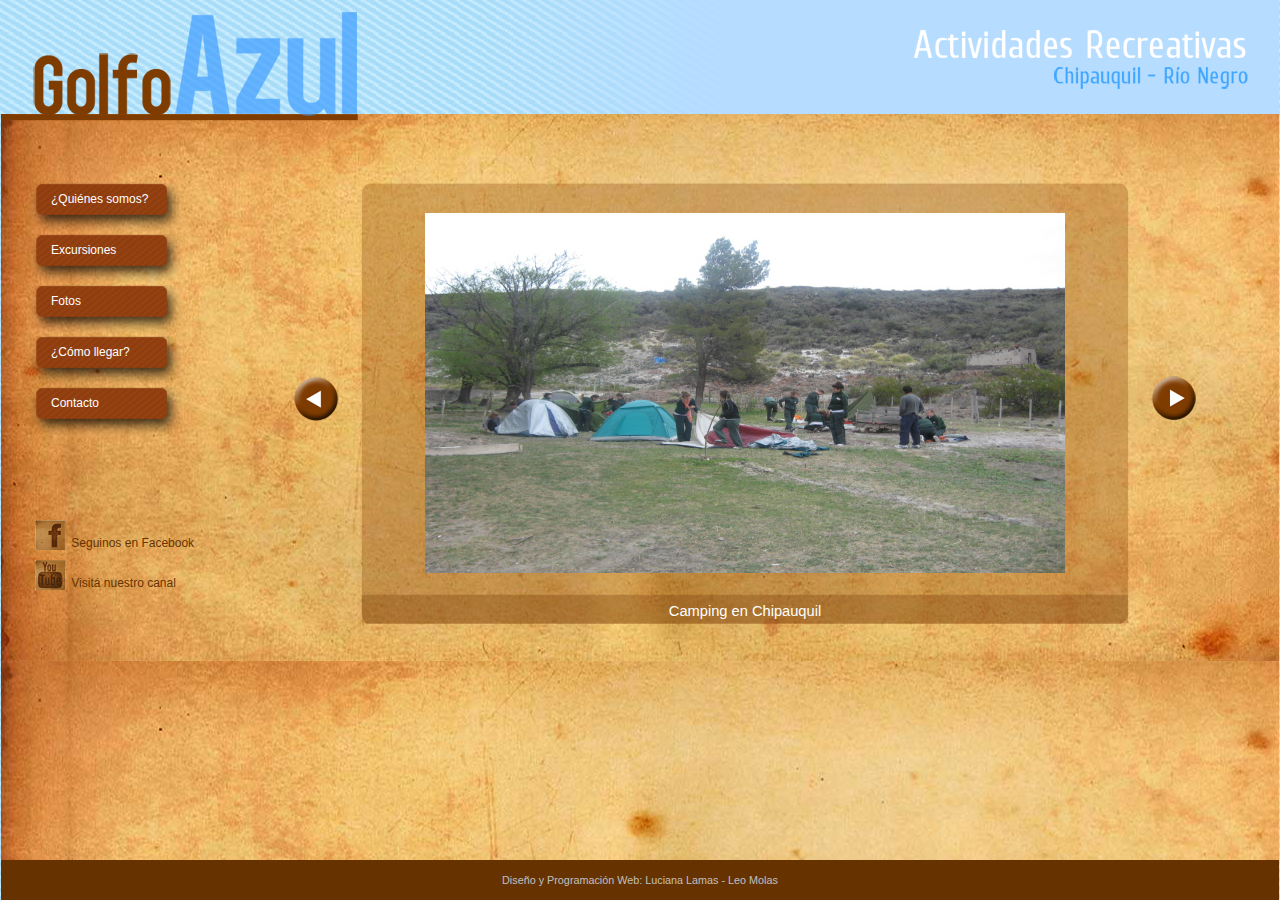
<file: golfoAzul/index.html>
<!DOCTYPE html PUBLIC "-//W3C//DTD XHTML 1.0 Strict//EN" "http://www.w3.org/TR/xhtml1/DTD/xhtml1-strict.dtd">


<html xmlns="http://www.w3.org/1999/xhtml" xml:lang="en" lang="en">
<head>
   <meta http-equiv="content-type" content="text/html;charset=utf-8" />
	<meta name="author" content="Leo Molas" />
	<title>Actividades Recreativas - Golfo Azul</title>
	<script type="text/javascript" src="js/jquery-1.7.1.min.js"></script>
	<script type="text/javascript" src="js/easySlider1.7.js"></script>
	<!--script type="text/javascript" src="js/detect.js"></script-->
	<link rel="stylesheet" type="text/css" href="css/reset.css" media="screen" />
	<link rel="stylesheet" type="text/css" href="css/style.css" media="screen" />
	<link rel="stylesheet" type="text/css" href="css/slider1024.css" media="screen" />
	<!--link rel="shortcut icon" href="favicon.ico" /-->
	<script type="text/javascript">
		$(document).ready(function(){
			$("#slider").easySlider({
				prevText: '<img id="boton-ant" alt="Sig" src="img/anterior2.png"/>',
				nextText: '<img id="boton-sig" alt="Sig" src="img/siguiente2.png"/>',
				auto: true,
				continuous: true,
				pause:4000,
				speed:1200
					
			});
			console.log($("#logo").width(true), $("#otroLogo").width(true), $("#header").width(true))
		  	if (($("#logo").outerWidth(true) + $("#otroLogo").outerWidth(true)) >= $("#header").outerWidth(true)){
				$("#otroLogo").css("display", "none");
			};
		});
		$(window).resize(function() {
			if ($("#otroLogo").css("visibility") == "hidden"){
				if (($("#logo").outerWidth(true) + $("#otroLogo").outerWidth(true)) < $("#header").outerWidth(true)){
					$("#otroLogo").css("visibility", "visible");
				};
			}
			else{
			  	if (($("#logo").outerWidth(true) + $("#otroLogo").outerWidth(true)) >= $("#header").outerWidth(true)){
					$("#otroLogo").css("visibility", "hidden");
				};
			};
		});

	</script>
</head>

<body>
	<div id="header">
		<a href="/">
			<img id="logo" src="img/logo.png"></img>
		</a>
		<div>

			
			<img id="otroLogo" src="img/actividades3.png"></img>
		</div>
	</div>
	<div id="center">
		<div id="incenter">
			<div id="inincenter">
				<div id="botonera">
					<div class="boton">
						<a href="#">
							¿Quiénes somos?
						</a>
					</div>
					<div class="boton">
						<a href="#">
							Excursiones
						</a>
					</div>
					<div class="boton">
						<a href="#">
							Fotos
						</a>
					</div>
					<div class="boton">
						<a href="#">
							¿Cómo llegar?
						</a>
					</div>
					<div class="boton">
						<a href="#hola">
							Contacto
						</a>
					</div>
					<div id="sociales">
						<div id="face">
							<a href="#">
								<img src="img/face.gif" alt="Facebook"/>
								Seguinos en Facebook
							</a>
						</div>
						<div id="youtube">
							<a href="#">
								<img src="img/youtube.gif" alt="YouTube"/>
								Visitá nuestro canal
							</a>
						</div>
					</div>
					<!--div id="pusher"></div-->

				</div>
				<div id="contenido">
					<div id="fotos">
						<div id="slider">
							<ul>
								<li>
									<img src="photos/1.jpg" alt="Camping en Chipauquil"/>
									<p>Camping en Chipauquil</p>
								</li>
								<li>
									<img src="photos/2.jpg" alt="Kayak por el Río Chubut"/>
									<p>Kayak por el Río Chubut</p>
								</li>
								<li><img src="photos/3.jpg" alt="Tirolesa"/></li>
								<li><img src="photos/4.jpg" alt="Rapel"/></li>
								<li><img src="photos/5.jpg" alt="Caballos en el campo"/></li>
								<li><img src="photos/6.jpg" alt="Cabalgatas"/></li>
							</ul>
						
						</div>
					</div>
				</div>
				<div class="clear"></div>
			</div>
			
			<div id="footer">
				<div>Diseño y Programación Web: Luciana Lamas - Leo Molas</div>
			</div>
		</div>


	</div>



</body>
</html>
</file>
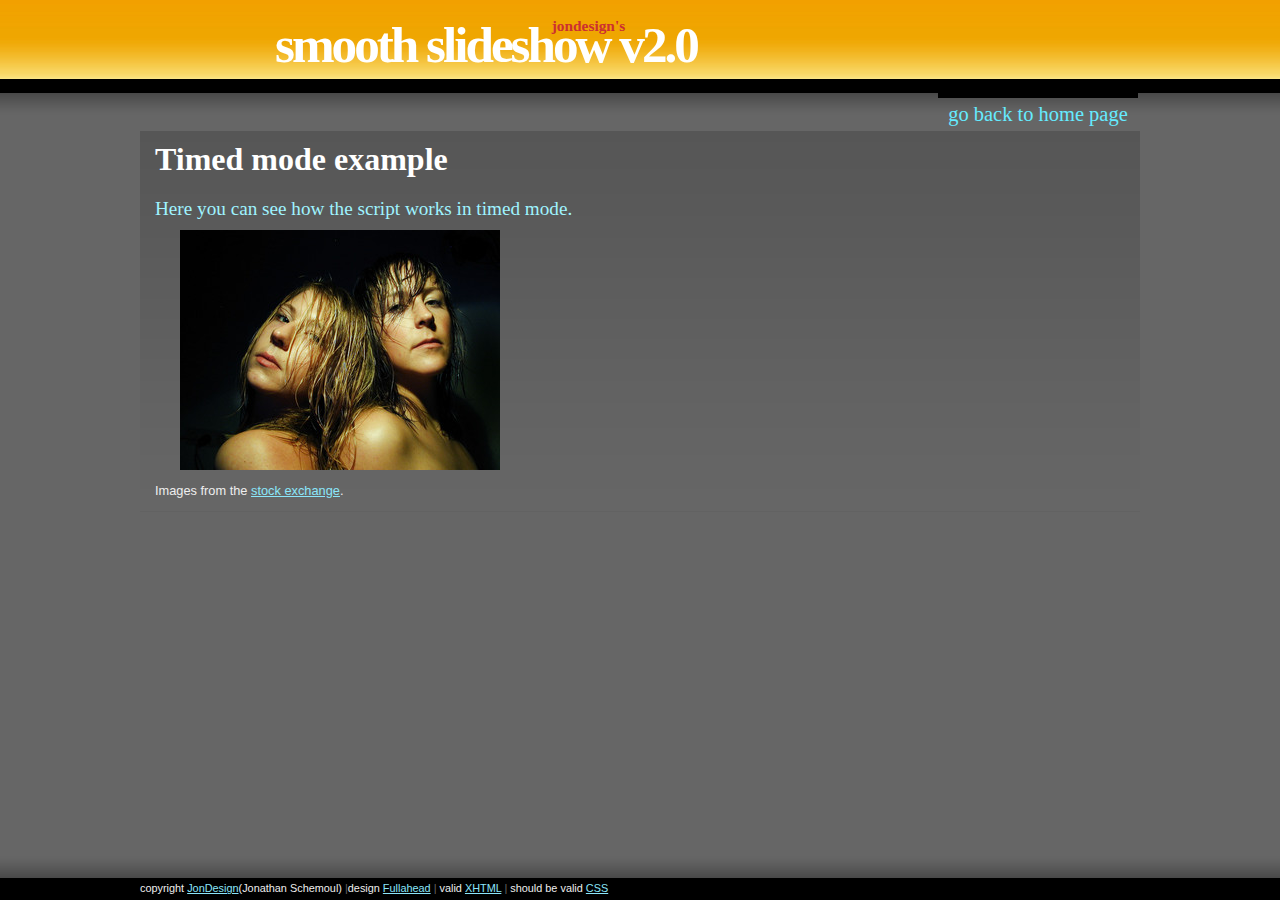
<file: golfoAzul/SmoothSlideshow-2.1-mootools/.timed.html>
<!DOCTYPE html PUBLIC "-//W3C//DTD XHTML 1.0 Strict//EN"
    "http://www.w3.org/TR/xhtml1/DTD/xhtml1-strict.dtd">
<html xmlns="http://www.w3.org/1999/xhtml" xml:lang="en" lang="en-AU">
    <head>
        <meta name="generator" content="HTML Tidy for Linux/x86 (vers 1 July 2005), see www.w3.org" />
        <!-- ____________________________________________________________ | | | DESIGN + Pat Heard { http://fullahead.org } | | DATE + 2006.03.19 | | COPYRIGHT + Free use if this notice is left in place | |____________________________________________________________|
____________________________________________________________
| |
|SCRIPT AND CONTENT + Jonathan Schemoul http://jondesign.net |
| DATE + 2006.10.08 |
| COPYRIGHT + Free to use under GPL |
|____________________________________________________________|
-->
        <title>
            JonDesign's Smooth SlideShow - Timed Mode
        </title>
        <meta http-equiv="content-type" content="application/xhtml+xml; charset=UTF-8" />
        <meta name="author" content="jondesign.net" />
        <meta name="keywords" content="javascript, slideshow, ajax, web2.0, showcase, crossfade, cross-fade, image, show" />
        <meta name="description" content="A free javascript cross-fading slideshow and image showcase library" />
        <meta name="robots" content="index, follow, noarchive" />
        <meta name="googlebot" content="noarchive" />
        <link rel="stylesheet" type="text/css" href="css/html.css" media="screen, projection, tv" />
        <link rel="stylesheet" type="text/css" href="css/layout.css" media="screen, projection, tv" />
        <link rel="stylesheet" type="text/css" href="css/print.css" media="print" />
        <script src="scripts/mootools.release.83.js" type="text/javascript"></script>
        <script src="scripts/timed.slideshow.js" type="text/javascript"></script>
        <link rel="stylesheet" href="css/jd.slideshow.css" type="text/css" media="screen" />
    </head>
    <body>
        <!-- CONTENT: Holds all site content except for the footer. This is what causes the footer to stick to the bottom -->
        <div id="content">
            <!-- HEADER: Holds title, subtitle and header images -->
            <div id="header">
                <div id="title">
                    <h1>
                        Smooth Slideshow v2.0
                    </h1>
                    <h2>
                        <a href="http://www.jondesign.net">Jondesign's</a>
                    </h2>
                </div>
            </div><!-- MAIN MENU: Top horizontal menu of the site. Use class="here" to turn the current page tab on -->
            <div id="mainMenu">
                <ul class="floatRight">
                    <li>
                        <a title="Home Page" href="index.html" class="here">Go back to home page</a>
                    </li>
                </ul>
            </div>
            <div id="page">
                <!-- 25 percent width column, aligned to the left -->
                <div class="width100 floatRight">
                    <div class="gradient">
                        <a name="what" id="what"></a>
                        <h1>
                            Timed mode example
                        </h1>
                        <h2>
                            Here you can see how the script works in timed mode.
                        </h2>
                        <div class="timedSlideshow jdSlideshow" id="mySlideshow"></div>
                        <script type="text/javascript">
								countArticle = 0;
								var mySlideData = new Array();
								mySlideData[countArticle++] = new Array(
								'images/test/1.jpg',
								'#',
								'Item 1 Title',
								'Item 1 Description'
								);
								mySlideData[countArticle++] = new Array(
								'images/test/2.jpg',
								'#',
								'Item 2 Title',
								'Item 2 Description'
								);
								mySlideData[countArticle++] = new Array(
								'images/test/3-cropped.jpg',
								'#',
								'Item 3 Title',
								'Item 3 Description'
								);
								mySlideData[countArticle++] = new Array(
								'images/test/4.jpg',
								'#',
								'Item 4 Title',
								'Item 4 Description'
								);
								</script>
								<script type="text/javascript">
								function startSlideshow() {
								var slideshow = new timedSlideShow($('mySlideshow'), mySlideData);
								}

								addLoadEvent(startSlideshow);
								</script>
								<p>Images from the <a href="http://sxc.hu">stock exchange</a>.</p>
                    </div>
                </div>
            </div>
        </div><!-- FOOTER: Site footer for links, copyright, etc. -->
        <div id="footer">
            <div id="width">
                <span class="floatLeft">copyright <a href="http://www.jondesign.net">JonDesign</a></span> <span class="floatLeft">(Jonathan Schemoul) <span class=
                "grey">|</span></span> <span class="floatLeft">design <a href="http://fullahead.org" title="Goto Fullahead">Fullahead</a> <span class="grey">|</span> valid
                <a href="http://validator.w3.org/check?uri=referer" title="Validate XHTML">XHTML</a> <span class="grey">|</span> should be valid <a href=
                "http://jigsaw.w3.org/css-validator" title="Validate CSS">CSS</a></span>
            </div>
        </div>
    </body>
</html>
</file>
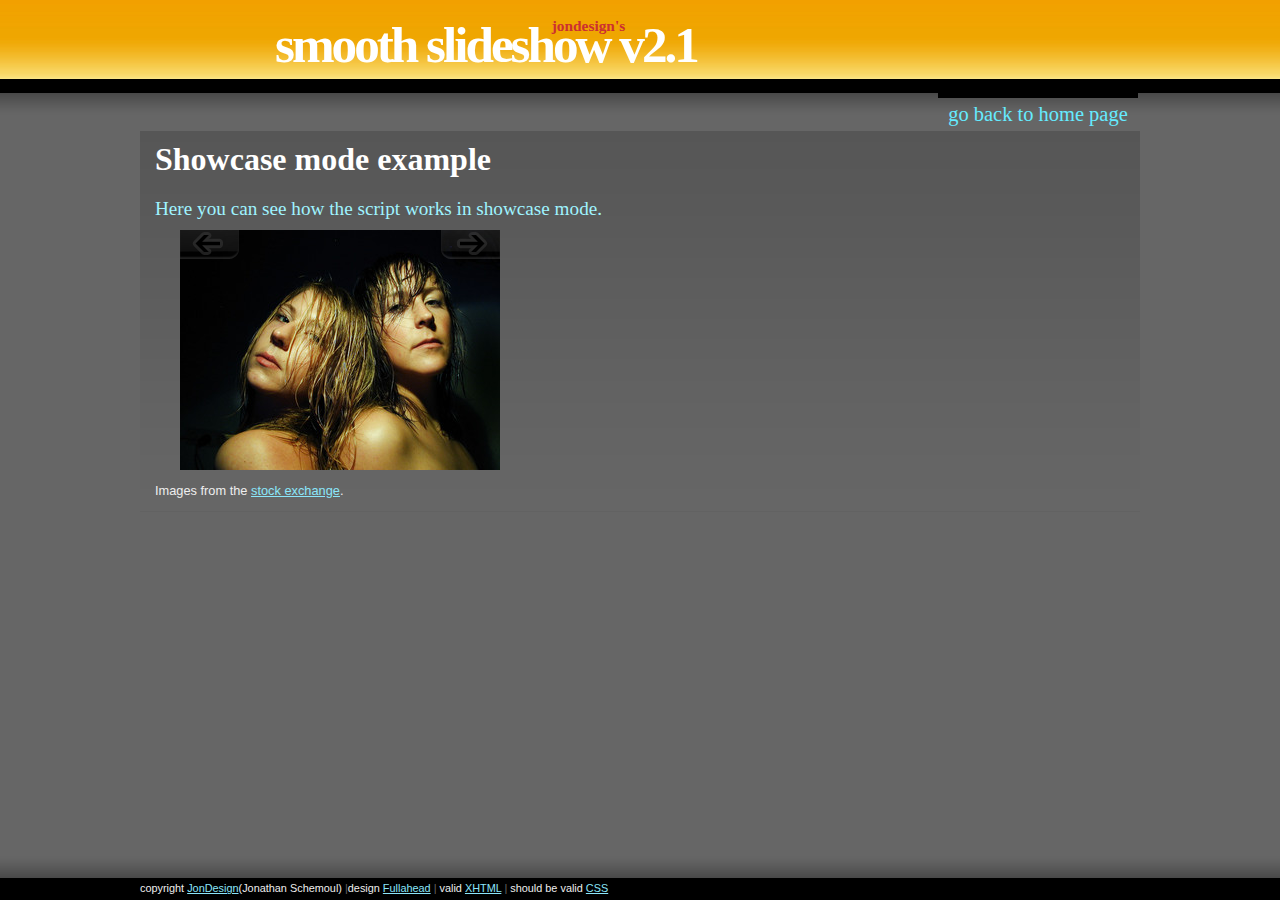
<file: golfoAzul/SmoothSlideshow-2.1-mootools/showcase.html>
<!DOCTYPE html PUBLIC "-//W3C//DTD XHTML 1.0 Strict//EN"
    "http://www.w3.org/TR/xhtml1/DTD/xhtml1-strict.dtd">
<html xmlns="http://www.w3.org/1999/xhtml" xml:lang="en" lang="en-AU">
    <head>
        <meta name="generator" content="HTML Tidy for Linux/x86 (vers 1 July 2005), see www.w3.org" />
        <!-- ____________________________________________________________ | | | DESIGN + Pat Heard { http://fullahead.org } | | DATE + 2006.03.19 | | COPYRIGHT + Free use if this notice is left in place | |____________________________________________________________|
____________________________________________________________
| |
|SCRIPT AND CONTENT + Jonathan Schemoul http://jondesign.net |
| DATE + 2006.10.08 |
| COPYRIGHT + Free to use under GPL |
|____________________________________________________________|
-->
        <title>
            JonDesign's Smooth SlideShow - Showcase Mode
        </title>
        <meta http-equiv="content-type" content="application/xhtml+xml; charset=UTF-8" />
        <meta name="author" content="jondesign.net" />
        <meta name="keywords" content="javascript, slideshow, ajax, web2.0, showcase, crossfade, cross-fade, image, show" />
        <meta name="description" content="A free javascript cross-fading slideshow and image showcase library" />
        <meta name="robots" content="index, follow, noarchive" />
        <meta name="googlebot" content="noarchive" />
        <link rel="stylesheet" type="text/css" href="css/html.css" media="screen, projection, tv" />
        <link rel="stylesheet" type="text/css" href="css/layout.css" media="screen, projection, tv" />
        <link rel="stylesheet" type="text/css" href="css/print.css" media="print" />
        <script src="scripts/mootools.release.83.js" type="text/javascript"></script>
        <script src="scripts/showcase.slideshow.js" type="text/javascript"></script>
        <link rel="stylesheet" href="css/jd.slideshow.css" type="text/css" media="screen" />
    </head>
    <body>
        <!-- CONTENT: Holds all site content except for the footer. This is what causes the footer to stick to the bottom -->
        <div id="content">
            <!-- HEADER: Holds title, subtitle and header images -->
            <div id="header">
                <div id="title">
                    <h1>
                        Smooth Slideshow v2.1
                    </h1>
                    <h2>
                        <a href="http://www.jondesign.net">Jondesign's</a>
                    </h2>
                </div>
            </div><!-- MAIN MENU: Top horizontal menu of the site. Use class="here" to turn the current page tab on -->
            <div id="mainMenu">
                <ul class="floatRight">
                    <li>
                        <a title="Home Page" href="index.html" class="here">Go back to home page</a>
                    </li>
                </ul>
            </div>
            <div id="page">
                <!-- 25 percent width column, aligned to the left -->
                <div class="width100 floatRight">
                    <div class="gradient">
                        <a name="what" id="what"></a>
                        <h1>
                            Showcase mode example
                        </h1>
                        <h2>
                            Here you can see how the script works in showcase mode.
                        </h2>
                        <div class="timedSlideshow jdSlideshow" id="mySlideshow"></div>
                        <script type="text/javascript">
                        		countArticle = 0;
								var mySlideData = new Array();
								mySlideData[countArticle++] = new Array(
								'images/test/1.jpg',
								'#',
								'Item 1 Title',
								'Item 1 Description'
								);
								mySlideData[countArticle++] = new Array(
								'images/test/2.jpg',
								'#',
								'Item 2 Title',
								'Item 2 Description'
								);
								mySlideData[countArticle++] = new Array(
								'images/test/3-cropped.jpg',
								'#',
								'Item 3 Title',
								'Item 3 Description'
								);
								mySlideData[countArticle++] = new Array(
								'images/test/4.jpg',
								'#',
								'Item 4 Title',
								'Item 4 Description'
								);
								</script>
								<script type="text/javascript">
								function startSlideshow() {
								var slideshow = new showcaseSlideShow($('mySlideshow'), mySlideData);
								}

								addLoadEvent(startSlideshow);
								</script>
								<p>Images from the <a href="http://sxc.hu">stock exchange</a>.</p>
                    </div>
                </div>
            </div>
        </div><!-- FOOTER: Site footer for links, copyright, etc. -->
        <div id="footer">
            <div id="width">
                <span class="floatLeft">copyright <a href="http://www.jondesign.net">JonDesign</a></span> <span class="floatLeft">(Jonathan Schemoul) <span class=
                "grey">|</span></span> <span class="floatLeft">design <a href="http://fullahead.org" title="Goto Fullahead">Fullahead</a> <span class="grey">|</span> valid
                <a href="http://validator.w3.org/check?uri=referer" title="Validate XHTML">XHTML</a> <span class="grey">|</span> should be valid <a href=
                "http://jigsaw.w3.org/css-validator" title="Validate CSS">CSS</a></span>
            </div>
        </div>
    </body>
</html>
</file>
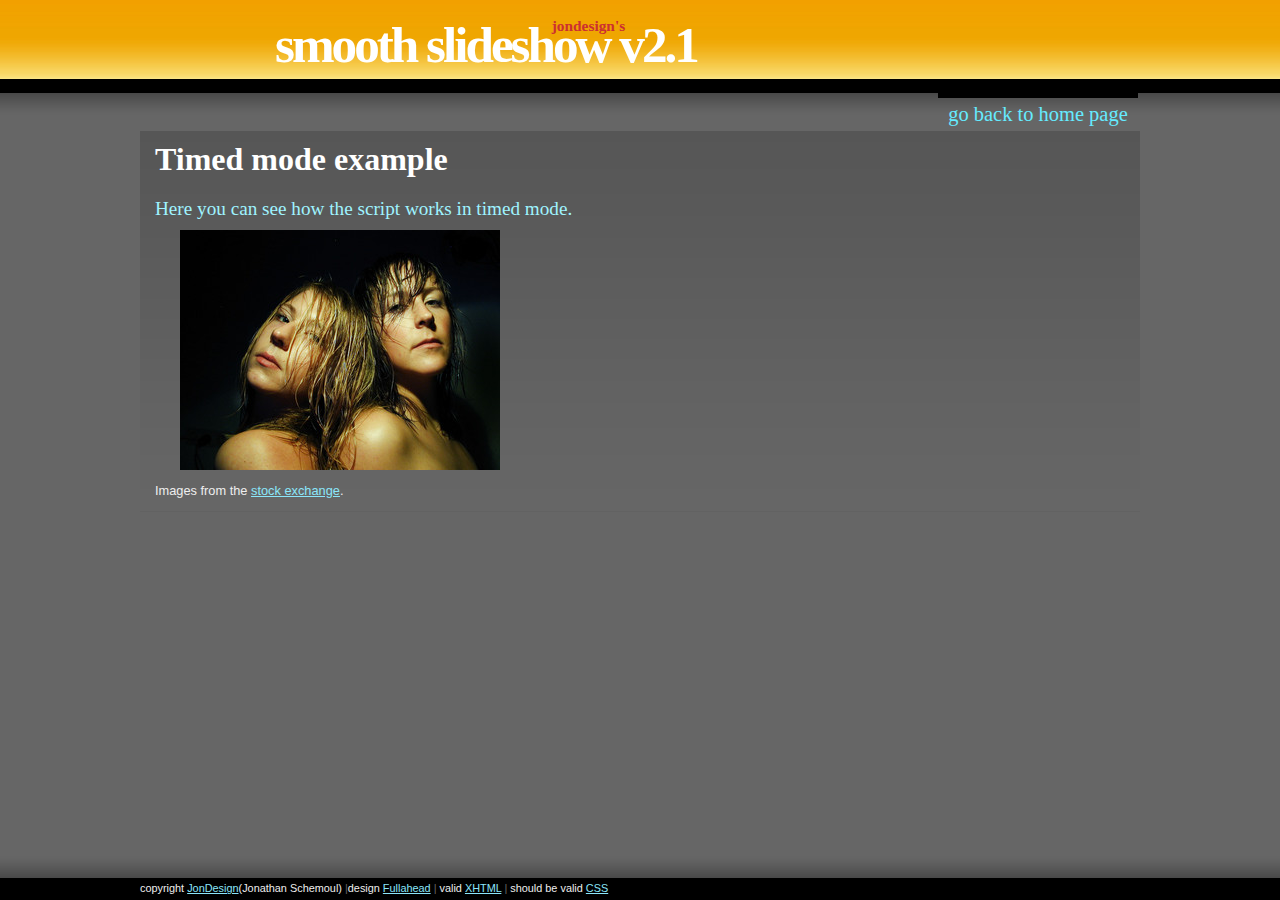
<file: golfoAzul/SmoothSlideshow-2.1-mootools/timed.html>
<!DOCTYPE html PUBLIC "-//W3C//DTD XHTML 1.0 Strict//EN"
    "http://www.w3.org/TR/xhtml1/DTD/xhtml1-strict.dtd">
<html xmlns="http://www.w3.org/1999/xhtml" xml:lang="en" lang="en-AU">
    <head>
        <meta name="generator" content="HTML Tidy for Linux/x86 (vers 1 July 2005), see www.w3.org" />
        <!-- ____________________________________________________________ | | | DESIGN + Pat Heard { http://fullahead.org } | | DATE + 2006.03.19 | | COPYRIGHT + Free use if this notice is left in place | |____________________________________________________________|
____________________________________________________________
| |
|SCRIPT AND CONTENT + Jonathan Schemoul http://jondesign.net |
| DATE + 2006.10.08 |
| COPYRIGHT + Free to use under GPL |
|____________________________________________________________|
-->
        <title>
            JonDesign's Smooth SlideShow - Timed Mode
        </title>
        <meta http-equiv="content-type" content="application/xhtml+xml; charset=UTF-8" />
        <meta name="author" content="jondesign.net" />
        <meta name="keywords" content="javascript, slideshow, ajax, web2.0, showcase, crossfade, cross-fade, image, show" />
        <meta name="description" content="A free javascript cross-fading slideshow and image showcase library" />
        <meta name="robots" content="index, follow, noarchive" />
        <meta name="googlebot" content="noarchive" />
        <link rel="stylesheet" type="text/css" href="css/html.css" media="screen, projection, tv" />
        <link rel="stylesheet" type="text/css" href="css/layout.css" media="screen, projection, tv" />
        <link rel="stylesheet" type="text/css" href="css/print.css" media="print" />
        <script src="scripts/mootools.release.83.js" type="text/javascript"></script>
        <script src="scripts/timed.slideshow.js" type="text/javascript"></script>
        <link rel="stylesheet" href="css/jd.slideshow.css" type="text/css" media="screen" />
    </head>
    <body>
        <!-- CONTENT: Holds all site content except for the footer. This is what causes the footer to stick to the bottom -->
        <div id="content">
            <!-- HEADER: Holds title, subtitle and header images -->
            <div id="header">
                <div id="title">
                    <h1>
                        Smooth Slideshow v2.1
                    </h1>
                    <h2>
                        <a href="http://www.jondesign.net">Jondesign's</a>
                    </h2>
                </div>
            </div><!-- MAIN MENU: Top horizontal menu of the site. Use class="here" to turn the current page tab on -->
            <div id="mainMenu">
                <ul class="floatRight">
                    <li>
                        <a title="Home Page" href="index.html" class="here">Go back to home page</a>
                    </li>
                </ul>
            </div>
            <div id="page">
                <!-- 25 percent width column, aligned to the left -->
                <div class="width100 floatRight">
                    <div class="gradient">
                        <a name="what" id="what"></a>
                        <h1>
                            Timed mode example
                        </h1>
                        <h2>
                            Here you can see how the script works in timed mode.
                        </h2>
                        <div class="timedSlideshow jdSlideshow" id="mySlideshow"></div>
                        <script type="text/javascript">
								countArticle = 0;
								var mySlideData = new Array();
								mySlideData[countArticle++] = new Array(
								'images/test/1.jpg',
								'#',
								'Item 1 Title',
								'Item 1 Description'
								);
								mySlideData[countArticle++] = new Array(
								'images/test/2.jpg',
								'#',
								'Item 2 Title',
								'Item 2 Description'
								);
								mySlideData[countArticle++] = new Array(
								'images/test/3-cropped.jpg',
								'#',
								'Item 3 Title',
								'Item 3 Description'
								);
								mySlideData[countArticle++] = new Array(
								'images/test/4.jpg',
								'#',
								'Item 4 Title',
								'Item 4 Description'
								);
								</script>
								<script type="text/javascript">
								function startSlideshow() {
								var slideshow = new timedSlideShow($('mySlideshow'), mySlideData);
								}

								addLoadEvent(startSlideshow);
								</script>
								<p>Images from the <a href="http://sxc.hu">stock exchange</a>.</p>
                    </div>
                </div>
            </div>
        </div><!-- FOOTER: Site footer for links, copyright, etc. -->
        <div id="footer">
            <div id="width">
                <span class="floatLeft">copyright <a href="http://www.jondesign.net">JonDesign</a></span> <span class="floatLeft">(Jonathan Schemoul) <span class=
                "grey">|</span></span> <span class="floatLeft">design <a href="http://fullahead.org" title="Goto Fullahead">Fullahead</a> <span class="grey">|</span> valid
                <a href="http://validator.w3.org/check?uri=referer" title="Validate XHTML">XHTML</a> <span class="grey">|</span> should be valid <a href=
                "http://jigsaw.w3.org/css-validator" title="Validate CSS">CSS</a></span>
            </div>
        </div>
    </body>
</html>
</file>
<file: golfoAzul/css/style.css>
html,body {
    height:100%;
    color:#663300;
}

body {
	margin: 0px auto;

	font-family: Arial, sans-serif;
	background-position: right;
	
		
	min-height:100%;
	height: auto !important;
	position:relative;
	
	max-width:1278px;
 	background: url(img/fondo.gif) fixed; 
 	
}


#main{

	/*height:553px;*/
	background: url(img/degrade2.png);

}



#header{
	height:114px;	
	z-index: 1;
	overflow-y: visible;
	position: absolute;
	top:0;
	width:100%;
	max-width:1278px;
 	background: url(img/fondo.gif); 
 	background-repeat: repeat; 
 	background-attachment: fixed;
 	
	
}

#header div{
	background: url(img/degrade2.png); 
 	background-repeat: repeat-y;
 	background-position:right;
	height:114px;	
	width:100%;
	max-width:1278px;
}

* html body{
	overflow:hidden;
} 

@media screen{
  body>div#header{
   position: fixed;
  }
 }
 
* html div#center{
	height:100%;
	overflow:auto;
}

#center{
	/*background: url(img/fondo2.jpg);*/
	bottom:0;
	background-repeat: repeat-y;
	top:108px;
	position:absolute;
	min-width:100%;
	max-width:1278px;
	/*overflow-x: auto;*/
	/*height: auto !important;*/
	
	/*height:100%;*/
	/*overflow:auto;*/
	
}

#incenter{
	position:relative;
	/*bottom:0;*/
	min-height:100%;
	background: url(img/fondo2.jpg);
	background-repeat: repeat-y;
}

#inincenter{
	overflow: hidden;
	min-height: 650px;
}

#pusher{
	height:170px;
}

#logo{
	float:left;
	margin-top:12px;
	z-index: 2;
	overflow: visible;
	/*position:fixed;*/
}

#logoPusher{
	visibility: hidden;
	display:none
}

#otroLogo{
	float:right;
	margin: 30px 31px 10px 10px;
}

#botonera{
	
	padding: 75px 8px 8px 15px;
	position:absolute;
	top:0;
	bottom:0;
}

.boton{
	background:url(img/boton2.png) no-repeat;
	
	width: 140px;
	
	margin-left:12px;
	padding: 0px 12px 19px 8px;
	
}

.boton:hover{
	background-image:url(img/seleccionado.png);
}

.boton a{
	display:block;
	color:#FFFFFF;
	padding: 10px 0px 10px 15px;
	font-size: 12px;
}

#sociales{
	margin: 82px 0 60px 14px;
}

#sociales div{
	margin:10px 0 0 5px;
}

#sociales div a img{
	margin-right:3px;
	vertical-align: text-bottom;
}


#contenido{
	margin-top:75px;
	overflow:hidden;
	margin-left:210px;
	margin-bottom:60px;
}

.clear{
	clear: both;
	height:1px;
    overflow:hidden;
}

#footer{
	height:40px;
	background-color:#663300;
	width:100%;
	max-width:1278px;
	position:absolute;
	bottom:0;
	color:#c0c0c0;
	
}

#footer div{
	height: 100%;
	text-align:center;
	font-size:90%;
	width:100%;
	line-height: 40px;
}

#texto{
	margin: 0 auto;
	max-width:750px;
}

a{
	color: #663300;
	text-decoration: none;
}

p{
	font-size: 11pt;
	line-height: 12.5pt;
	text-align: justify;
}

h1,h2,h3{
	margin:40px 0 10px;
}

h1{
	font-size: 20pt;
}

h2{
	font-size: 16pt;
}

h3{
	font-size: 14pt;
}

#first{
	margin-top: 0;
}
</file>
<file: golfoAzul/css/slider1024.css>
#fotos{
	position:relative;
	margin: 0 auto;
	width: 768px;
	height: 441px;
	background-image: url(img/fondo-fotos.png);
	background-repeat: no-repeat;
}

#boton-sig{
	
}

#boton-ant{
	
}

#slider{
	margin: 0 auto;
}

#slider ul, #slider li{
	margin:0;
	padding:0;
	list-style:none;
	}
#slider, #slider li{ 
	width:640px;
	height:480px;
	overflow:hidden; 
	
}

#slider li img{
	height: 360px;
	width: 640px;
	margin-top: 30px;
	overflow:hidden;
		
}

#fotos span{
	position:absolute;
	top:193px;
}
	 
span#prevBtn{
	right:790px;
}
span#nextBtn{
	left:790px;
}

#slider li p{
	 bottom: 8px;
	 margin-top: 28px;
	 text-align: center;
	 width:100%;
	 left:0;
	 color:#FFFFFF;
}

.hasFloats { 
	_height: 1%; 
}

.hasFloats:after { 
	content: "."; 
	visibility: hidden; 
	display: block; 
	clear: both; 
	height: 0; 
	font-size: 0; 
}
</file>
<file: golfoAzul/SmoothSlideshow-2.1-mootools/css/html.css>
/* Generated by CaScadeS, a stylesheet editor for Mozilla Composer */

  html { height: 100%;
    }

  body { margin: 0pt;
    padding: 0pt;
    background: rgb(102, 102, 102) url(../images/bg/header.jpg) repeat-x scroll left -100px;
    height: 100%;
    text-align: center;
    font-family: "trebuchet ms",verdana,arial,sans-serif;
    font-style: normal;
    font-variant: normal;
    font-weight: 400;
    font-size: 0.8em;
    font-size-adjust: none;
    font-stretch: normal;
    line-height: 170%;
    -moz-background-clip: initial;
    -moz-background-origin: initial;
    -moz-background-inline-policy: initial;
    color: rgb(238, 238, 238);
    }

  h1 { clear: both;
    font-family: "trebuchet ms",serif;
    font-style: normal;
    font-variant: normal;
    font-weight: 700;
    font-size: 2.5em;
    line-height: normal;
    font-size-adjust: none;
    font-stretch: normal;
    color: rgb(255, 255, 255);
    }

  h2 { font-family: "trebuchet ms",serif;
    font-style: normal;
    font-variant: normal;
    font-weight: 400;
    font-size: 1.5em;
    line-height: normal;
    font-size-adjust: none;
    font-stretch: normal;
    color: rgb(159, 243, 255);
    }

  h2 a { color: rgb(41, 227, 255);
    }

  h2 a:hover { color: rgb(255, 255, 255);
    }

  h3 { font-family: "trebuchet ms",serif;
    font-style: normal;
    font-variant: normal;
    font-weight: 400;
    font-size: 1.3em;
    line-height: normal;
    font-size-adjust: none;
    font-stretch: normal;
    color: rgb(248, 215, 102);
    }

  h4 { font-family: "trebuchet ms",serif;
    font-style: normal;
    font-variant: normal;
    font-weight: 700;
    font-size: 1.2em;
    line-height: normal;
    font-size-adjust: none;
    font-stretch: normal;
    color: rgb(243, 159, 1);
    }

  h5 { font-family: "trebuchet ms",serif;
    font-style: normal;
    font-variant: normal;
    font-weight: 700;
    font-size: 1.1em;
    line-height: normal;
    font-size-adjust: none;
    font-stretch: normal;
    color: rgb(241, 116, 0);
    }

  h6 { font-family: "trebuchet ms",serif;
    font-style: normal;
    font-variant: normal;
    font-weight: 700;
    font-size: 1em;
    line-height: normal;
    font-size-adjust: none;
    font-stretch: normal;
    color: rgb(255, 75, 51);
    }

  h1, h2, h3, h4, h5, h6, p, dl { margin: 0pt;
    padding: 10px 15px;
    }

  .leftColumn h1, .leftColumn h2, .leftColumn h3, .leftColumn h4, .leftColumn h5, .leftColumn h6, .leftColumn p, .leftColumn dl { padding-left: 0pt;
    }

  a { color: rgb(139, 230, 250);
    }

  a:hover { color: rgb(255, 255, 255);
    }

  b { color: rgb(255, 255, 255);
    }

  ol, ul { margin: 10px 30px;
    padding: 0pt 30px;
    }

  ol { color: rgb(255, 204, 0);
    }

  ol span { color: rgb(238, 238, 238);
    }

  ul { list-style-image: url(../images/bg/bullet.gif);
    }

  del { color: rgb(170, 170, 170);
    }

  code, span.code { margin: 10px 15px;
    padding: 10px;
    background: rgb(68, 68, 68) none repeat scroll 0%;
    display: block;
    overflow: auto;
    font-family: courier,monospace;
    font-style: normal;
    font-variant: normal;
    font-weight: 400;
    font-size: 0.7em;
    font-size-adjust: none;
    font-stretch: normal;
    line-height: 120%;
    -moz-background-clip: initial;
    -moz-background-origin: initial;
    -moz-background-inline-policy: initial;
    }

  .leftColumn code { margin-left: 0pt;
    }

  acronym { border-bottom: 1px solid rgb(119, 119, 119);
    cursor: help;
    }

  dt { font-weight: bold;
    color: rgb(255, 179, 35);
    }

  dd { margin-left: 0pt;
    padding-left: 45px;
    }

  label { display: block;
    }

  input, textarea, select { border: 1px solid rgb(68, 68, 68);
    padding: 2px;
    background: rgb(238, 238, 238) none repeat scroll 0%;
    font-family: verdana,sans-serif;
    font-style: normal;
    font-variant: normal;
    font-weight: 400;
    font-size: 1em;
    line-height: normal;
    font-size-adjust: none;
    font-stretch: normal;
    color: rgb(68, 68, 68);
    -moz-background-clip: initial;
    -moz-background-origin: initial;
    -moz-background-inline-policy: initial;
    }

  input:focus, input:hover, textarea:focus, textarea:hover, select:focus, select:hover { border: 1px solid rgb(0, 223, 255);
    background: rgb(228, 247, 250) none repeat scroll 0%;
    color: rgb(0, 0, 0);
    -moz-background-clip: initial;
    -moz-background-origin: initial;
    -moz-background-inline-policy: initial;
    }

  input.button { border-style: solid;
    border-color: rgb(255, 255, 255) rgb(0, 223, 255) rgb(0, 223, 255) rgb(255, 255, 255);
    border-width: 1px;
    padding: 2px 5px;
    background: rgb(159, 243, 255) none repeat scroll 0%;
    font-family: "trebuchet ms",serif;
    font-style: normal;
    font-variant: normal;
    font-weight: 400;
    font-size: 1.1em;
    line-height: normal;
    font-size-adjust: none;
    font-stretch: normal;
    color: rgb(85, 85, 85);
    -moz-background-clip: initial;
    -moz-background-origin: initial;
    -moz-background-inline-policy: initial;
    }

  blockquote { margin: 10px 15px;
    padding-left: 27px;
    background-color: rgb(68, 68, 68);
    background-image: url(../images/icons/quote.gif);
    background-repeat: no-repeat;
    background-position: 5px 50%;
    }

  blockquote.exclamation { background-image: url(../images/icons/exclamation.gif);
    }

  blockquote.stop { background-image: url(../images/icons/stop.gif);
    }

  blockquote.go { background-image: url(../images/icons/go.gif);
    }

  img.floatRight { margin: 5px 0px 10px 15px;
    }

  img.floatLeft { margin: 5px 15px 10px 0px;
    }

  a img { border: 2px solid rgb(139, 230, 250);
    }

  a:hover img { border: 2px solid rgb(255, 255, 255);
    }
</file>
<file: golfoAzul/SmoothSlideshow-2.1-mootools/css/layout.css>
/**************************************************************
   AUTHOR:  Pat Heard (fullahead.org)
   DATE:    2006.03.19
   PURPOSE: Controls the layout of the site and styles
            the menus
 **************************************************************/



/**************************************************************
   #content: Sets the width of the site.  Make changes here
             to convert to a fixed width site.
 **************************************************************/

#content {
  height: 100%;
  min-height: 100%;

  text-align: left;
}

#content,
#width {
  /* max-width hack for IE since it doesn't understand the valid css property */
  width: expression(document.body.clientWidth > 1000 ? "1000px" : "94%");
  max-width: 1000px;
  margin: 0 auto;
}

#content[id],
#width[id] {
  width: 94%;
  height: auto;
}




/**************************************************************
   #header: Holds the site title and header images
 **************************************************************/

#header {
  position: relative;
  height: 93px;
}

/* Holds the site title and subtitle */
#header #title {
  position: absolute;
  z-index: 3;
  top: 10px;
  left: 130px;

  padding: 5px;
  text-align: right;
}

#header h1 {
  margin: 0;
  padding: 0;

  font: 700 4em "trebuchet ms", serif;
  letter-spacing: -3px;
  text-transform: lowercase;
  color: #FFF;
}

#header h2 {
  position: absolute;
  top: 7px;
  right: 5em;

  margin: 0;
  padding: 0;

  font: 700 1.2em "trebuchet ms", serif;
  text-transform: lowercase;
  color: #CC3030;
}

#header h2 a {
  color: #CC3030;
  text-decoration: none;
}


/* Sets where the header images will go */
#header img.left {
  position: absolute;
  z-index: 1;

  top: 0;
  left: 0;
}

#header img.right {
  position: absolute;
  z-index: 0;

  top: 0;
  right: 0;
}

#header img.balloons {
  position: absolute;
  z-index: 2;

  top: 70px;
  right: 400px;
}



/**************************************************************
   #mainMenu: The top level site menu
 **************************************************************/

#mainMenu {
  float: left;
  width: 100%;
  clear: both;
}

#mainMenu ul {
  margin: 0;
  padding: 0;
}

#mainMenu li {
  display: inline;
  list-style: none;
  margin: 0;
  padding: 0;
}

#mainMenu li a {
  float: left;
  margin: 0 2px;
  padding: 5px 0.5em;

  font: 400 1.6em "trebuchet ms", serif;
  text-decoration: none;
  text-transform: lowercase;
  color: #FFF;
}

#mainMenu li a:hover,
#mainMenu li a.here {
  color: #65EBFF;
  border-top: 5px solid #000;
}

#mainMenu li a.last {
  margin-right: 0;
}




/**************************************************************
   .sideMenu: The side bar menu
 **************************************************************/

ul.sideMenu {
  margin: 0;
  padding: 0;
}

.sideMenu li {
  display: inline;

  /* Needed since IE fails when you give it list-style: none; */
  list-style-image: url(foo.gif);
  font: 400 1.3em "trebuchet ms", serif;
}

.sideMenu li a {
  display: block;
  margin: 0.2em 0;
  padding: 3px 5px;

  text-decoration: none;
  color: #FFF;
}

.sideMenu li a:hover {
  color: #65EBFF;
  background: #5F5F5F;
}

/* Active menu item */
.sideMenu li.here {
  display: block;
  padding: 5px;
  color: #65EBFF;
  background: #555;
}

/* Submenu of active menu item */
.sideMenu li.here ul {
  margin: 0;
  padding: 0;
}

.sideMenu li.here ul li a {
  padding-left: 35px;
  font: 400 0.55em verdana, arial, sans-serif;
  color: #FFF;
  background: url(../images/bg/bullet.gif) no-repeat 10px 0px;
}

.sideMenu li.here ul li a:hover {
  color: #9FF3FF;
  background: #5F5F5F url(../images/bg/bullet.gif) no-repeat 10px 0px;
}



/**************************************************************
   #page: Holds the main page content.
 **************************************************************/

#page {
  float: left;
  width: 100%;
  clear: both;

  padding-bottom: 4em;
}




/**************************************************************
   #footer: The page footer - will stick to the bottom if not
            enough content.
 **************************************************************/

#footer {
  float: left;
  width: 100%;
  clear: both;

  margin-top: -3.8em;
  background: #000 url(../images/bg/footer.jpg) repeat-x top left;
}

/* Sets the width of the footer content */
#footer #width {
  position: relative;
  z-index: 3;
  font-size: 0.85em;
  padding-top: 27px;
}



/**************************************************************
   Width classes used by the site columns
 **************************************************************/

.width100 {
  width: 100%;
}

.width75 {
  width: 74%;
}

.width50 {
  width: 49.7%;
}

.width33 {
  width: 32.7%;
}

.width25 {
  width: 24.7%;
}



/**************************************************************
   Alignment classes
 **************************************************************/

.floatLeft {
  float: left;
}

.floatRight {
  float: right;
}

.alignLeft {
  text-align: left;
}

.alignRight {
  text-align: right;
}



/**************************************************************
   Generic display classes
 **************************************************************/

.clear {
  clear: both;
}

.block {
  display: block;
}

.small {
  font-size: 0.8em;
}

.green {
  color: #A1FF45;
}

.red {
  color: #EA1B00;
}

.grey {
  color: #666;
}

.grey a {
  color: #999;
}

.grey a:hover {
  color: #EEE;
}

.gradient {
  margin-bottom: 2em;
  background: #555 url(../images/bg/gradient.jpg) repeat-x bottom left;
}





.timedSlideshow
{
	margin-left: 40px;
}
</file>
<file: golfoAzul/SmoothSlideshow-2.1-mootools/css/print.css>
/**************************************************************
   AUTHOR:  Pat Heard (fullahead.org)
   DATE:    2006.03.19
   PURPOSE: Styles the page for print.  Techniques adopted from
            http://www.alistapart.com/articles/goingtoprint/
 **************************************************************/

body {
  font: 400 12pt verdana, arial, sans-serif;
  color: #000;
  background: #FFF;
}

h1 {
  margin-top: 30px;
  font-size: 18pt;
  border-bottom: 1px solid #999;
}

h2 {
  font-size: 16pt;
}

h3 {
  font-size: 14pt;
}

h4, h5, h6 {
  font-size: 12pt;
}

acronym {
  border: 0;
}

a {
  color: #00F;
}

/* Prints the URL after a link in CSS2 supporting browsers */
a:link:after, 
a:visited:after {
   content: " (" attr(href) ") ";
   font-size: 90%;
}


/* Don't display these elements since they're not useful on paper */
#header,
#mainMenu,
.sideMenu,
#footer {
  display: none;
}

#content {
  width: auto;
  margin: 0 8%;
  padding: 0;
}
</file>
<file: golfoAzul/SmoothSlideshow-2.1-mootools/css/jd.slideshow.css>
#mySlideshow
{
	width: 320px;
	height: 240px;
	z-index:5;
}

.jdSlideshow
{
	display: none;
	overflow:hidden;
	position: relative;
}

.jdSlideshow img
{
	border: 0;
	margin: 0;
}

.jdSlideshow .slideElement
{
	width: 100%;
	height: 100%;
	background-color: #000;
	background-repeat: no-repeat;
}

.jdSlideshow .loadingElement
{
	width: 100%;
	height: 100%;
	position: absolute;
	left: 0;
	top: 0;
	background-color: #000;
	background-repeat: no-repeat;
	background-position: center center;
	background-image: url('img/loading-bar-black.gif');
}

.jdSlideshow .slideInfoZone
{
	position: absolute;
	z-index: 10;
	width: 100%;
	margin: 0px;
	left: 0;
	bottom: 0;
	height: 40px;
	background: #333;
	color: #fff;
	text-indent: 0;
}

.jdSlideshow .slideInfoZone h2
{
	padding: 0;
	font-size: 80%;
	margin: 0;
	margin: 2px 5px;
	font-weight: bold;
	color: inherit;
}

.jdSlideshow .slideInfoZone p
{
	padding: 0;
	font-size: 60%;
	margin: 2px 5px;
	color: #eee;
}

.jdSlideshow a
{
	font-size: 100%;
	text-decoration: none;
	color: inherit;
}

.jdSlideshow a.right, .jdSlideshow a.left
{
	position: absolute;
	height: 100%;
	width: 40%;
	cursor: pointer;
	z-index:10;
	filter:alpha(opacity=20);
	-moz-opacity:0.2;
	-khtml-opacity: 0.2;
	opacity: 0.2;
}

* html .jdSlideshow a.right, * html .jdSlideshow a.left
{
	filter:alpha(opacity=50);
}

.jdSlideshow a.right:hover, .jdSlideshow a.left:hover
{
	filter:alpha(opacity=80);
	-moz-opacity:0.8;
	-khtml-opacity: 0.8;
	opacity: 0.8;
}

.jdSlideshow a.left
{
	left: 0;
	top: 0;
	background: url('img/fleche1.png') no-repeat top left;
}

* html .jdSlideshow a.left { background: url('img/fleche1.gif') no-repeat top left; }

.jdSlideshow a.right
{
	right: 0;
	top: 0;
	background: url('img/fleche2.png') no-repeat top right;
}

* html .jdSlideshow a.right { background: url('img/fleche2.gif') no-repeat top right; }
</file>
